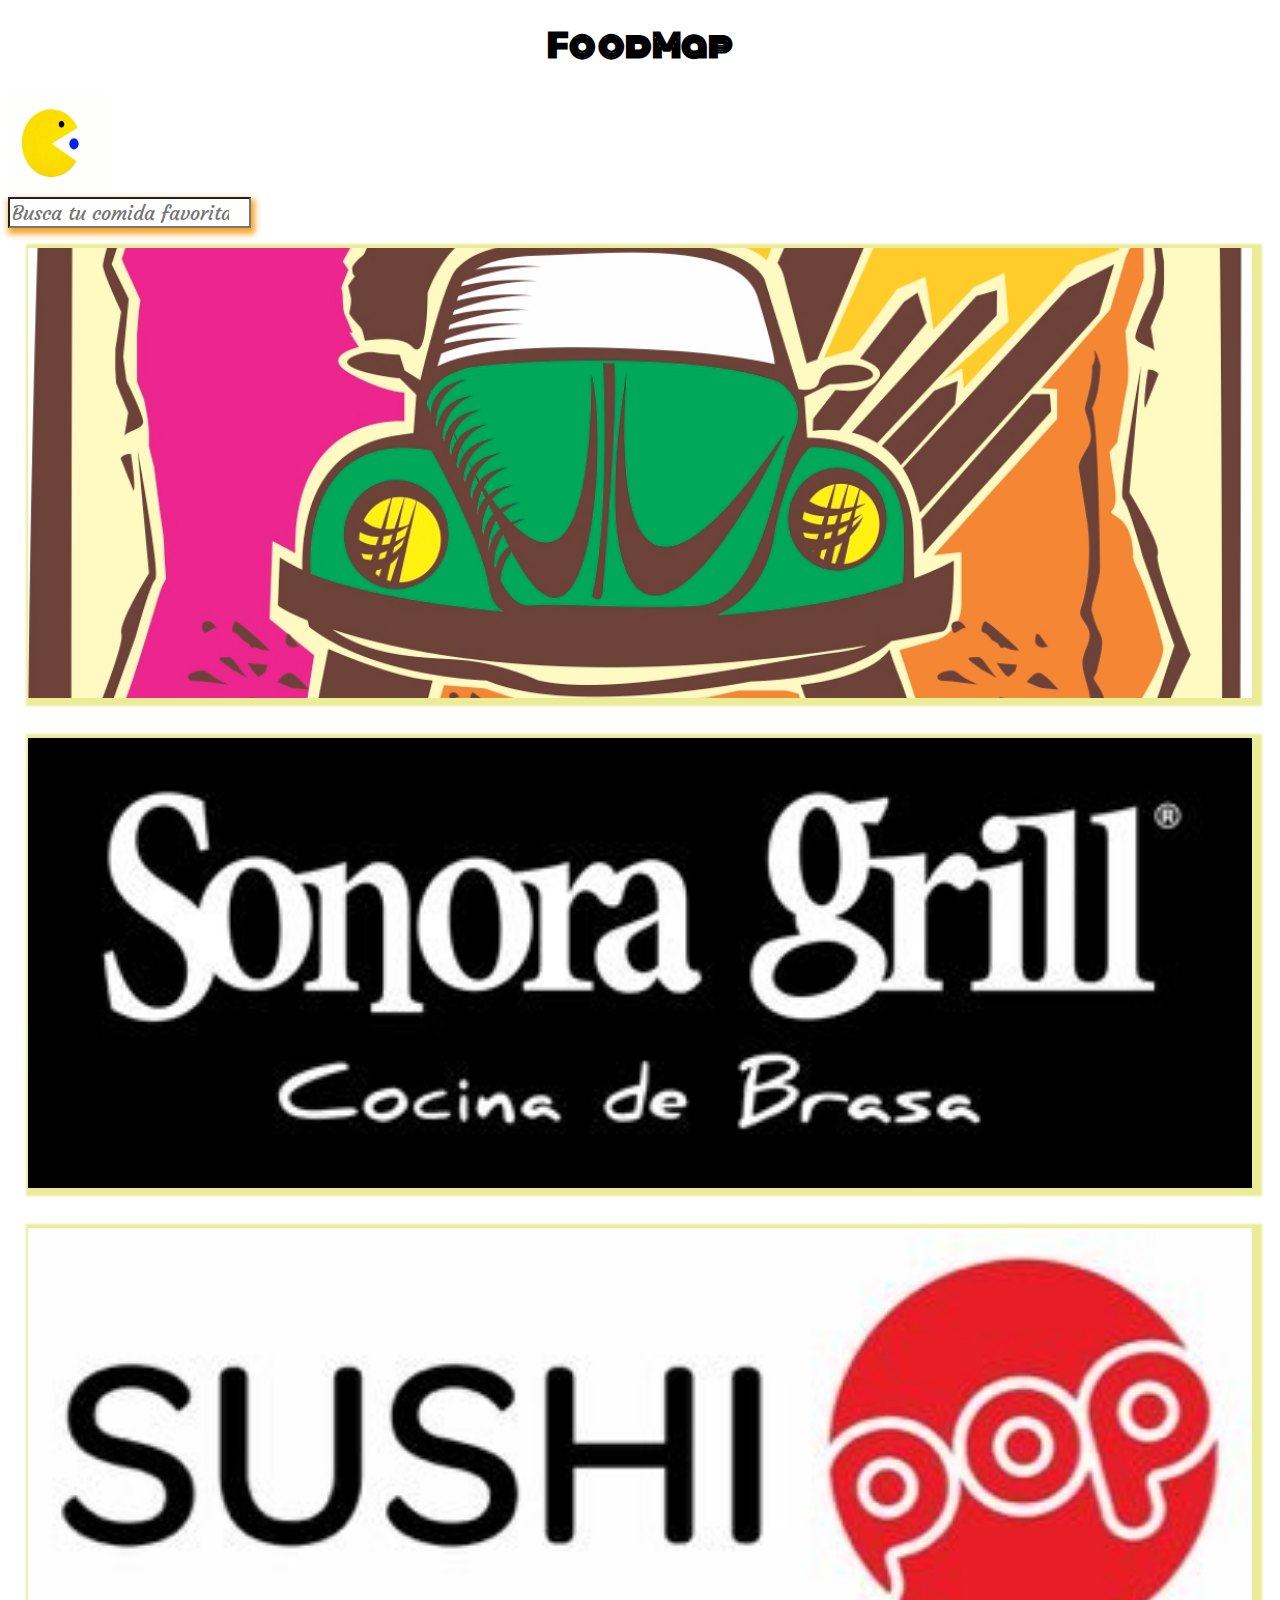
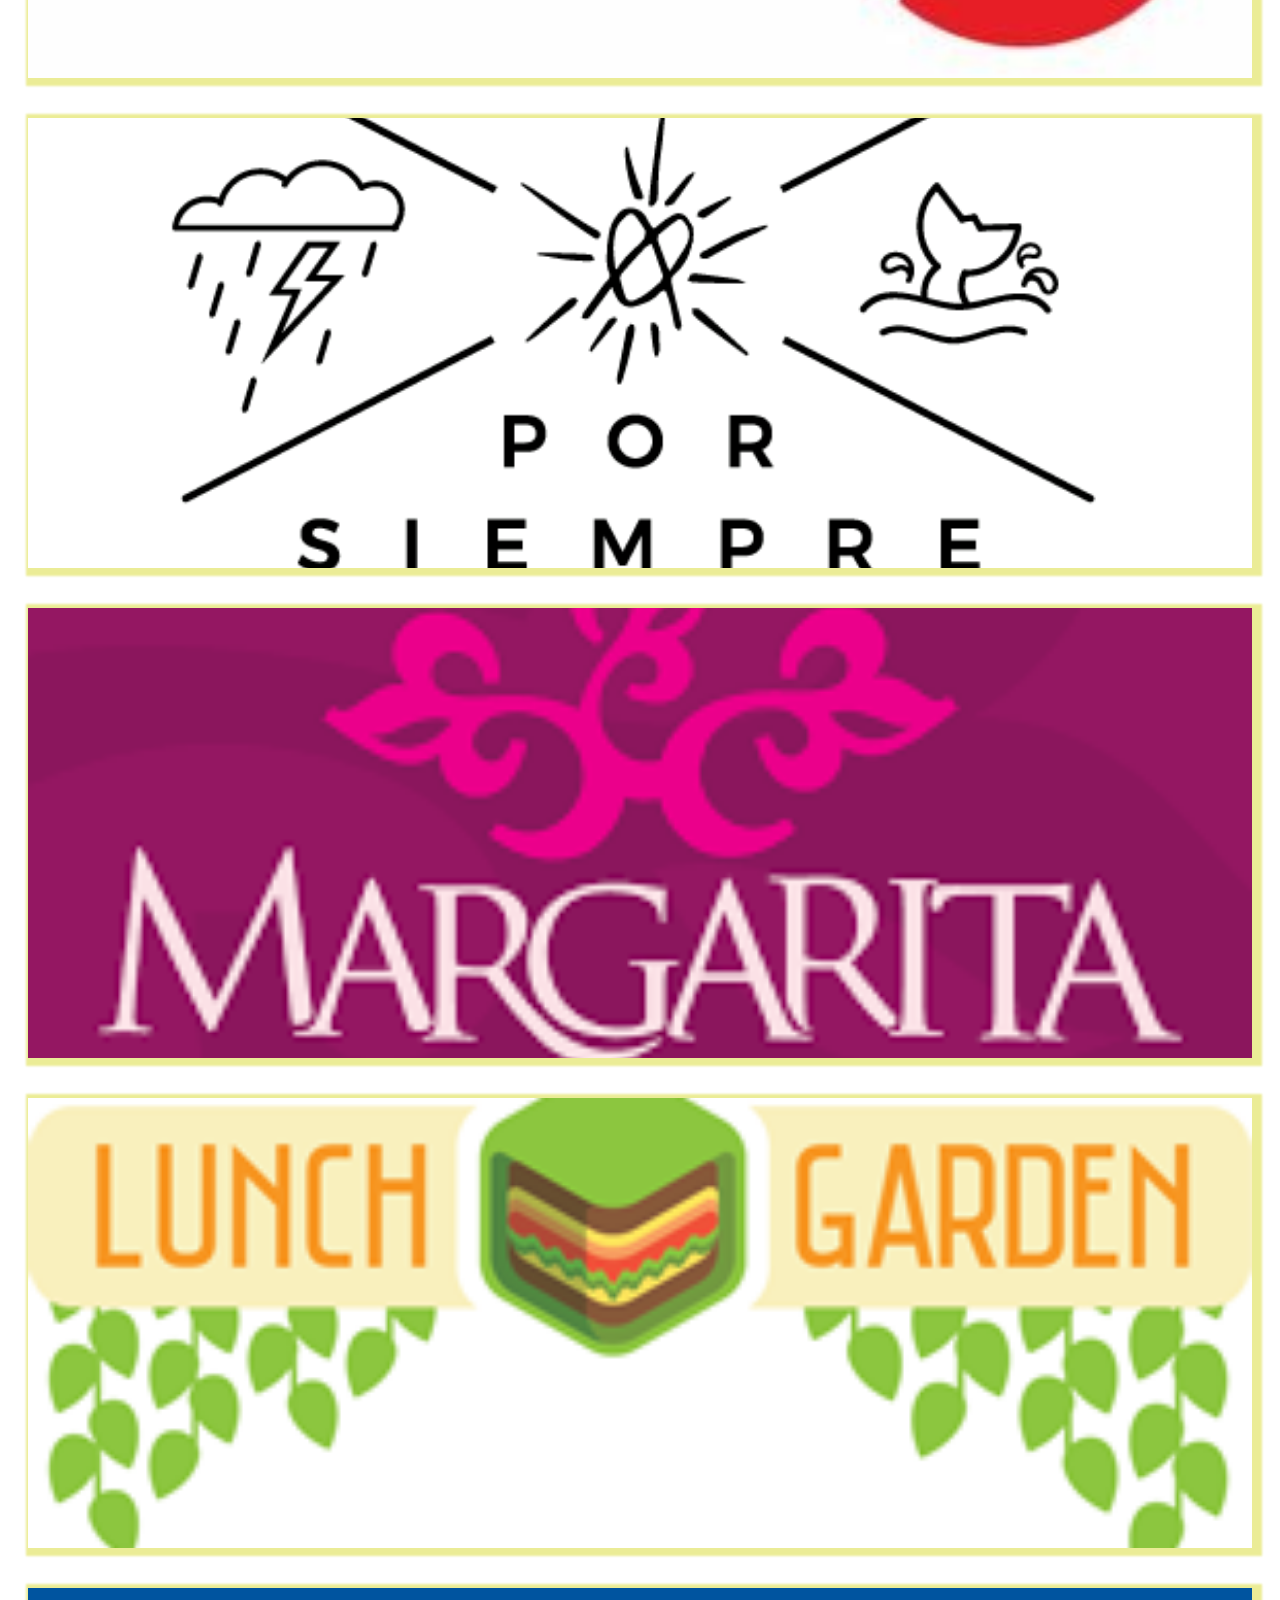
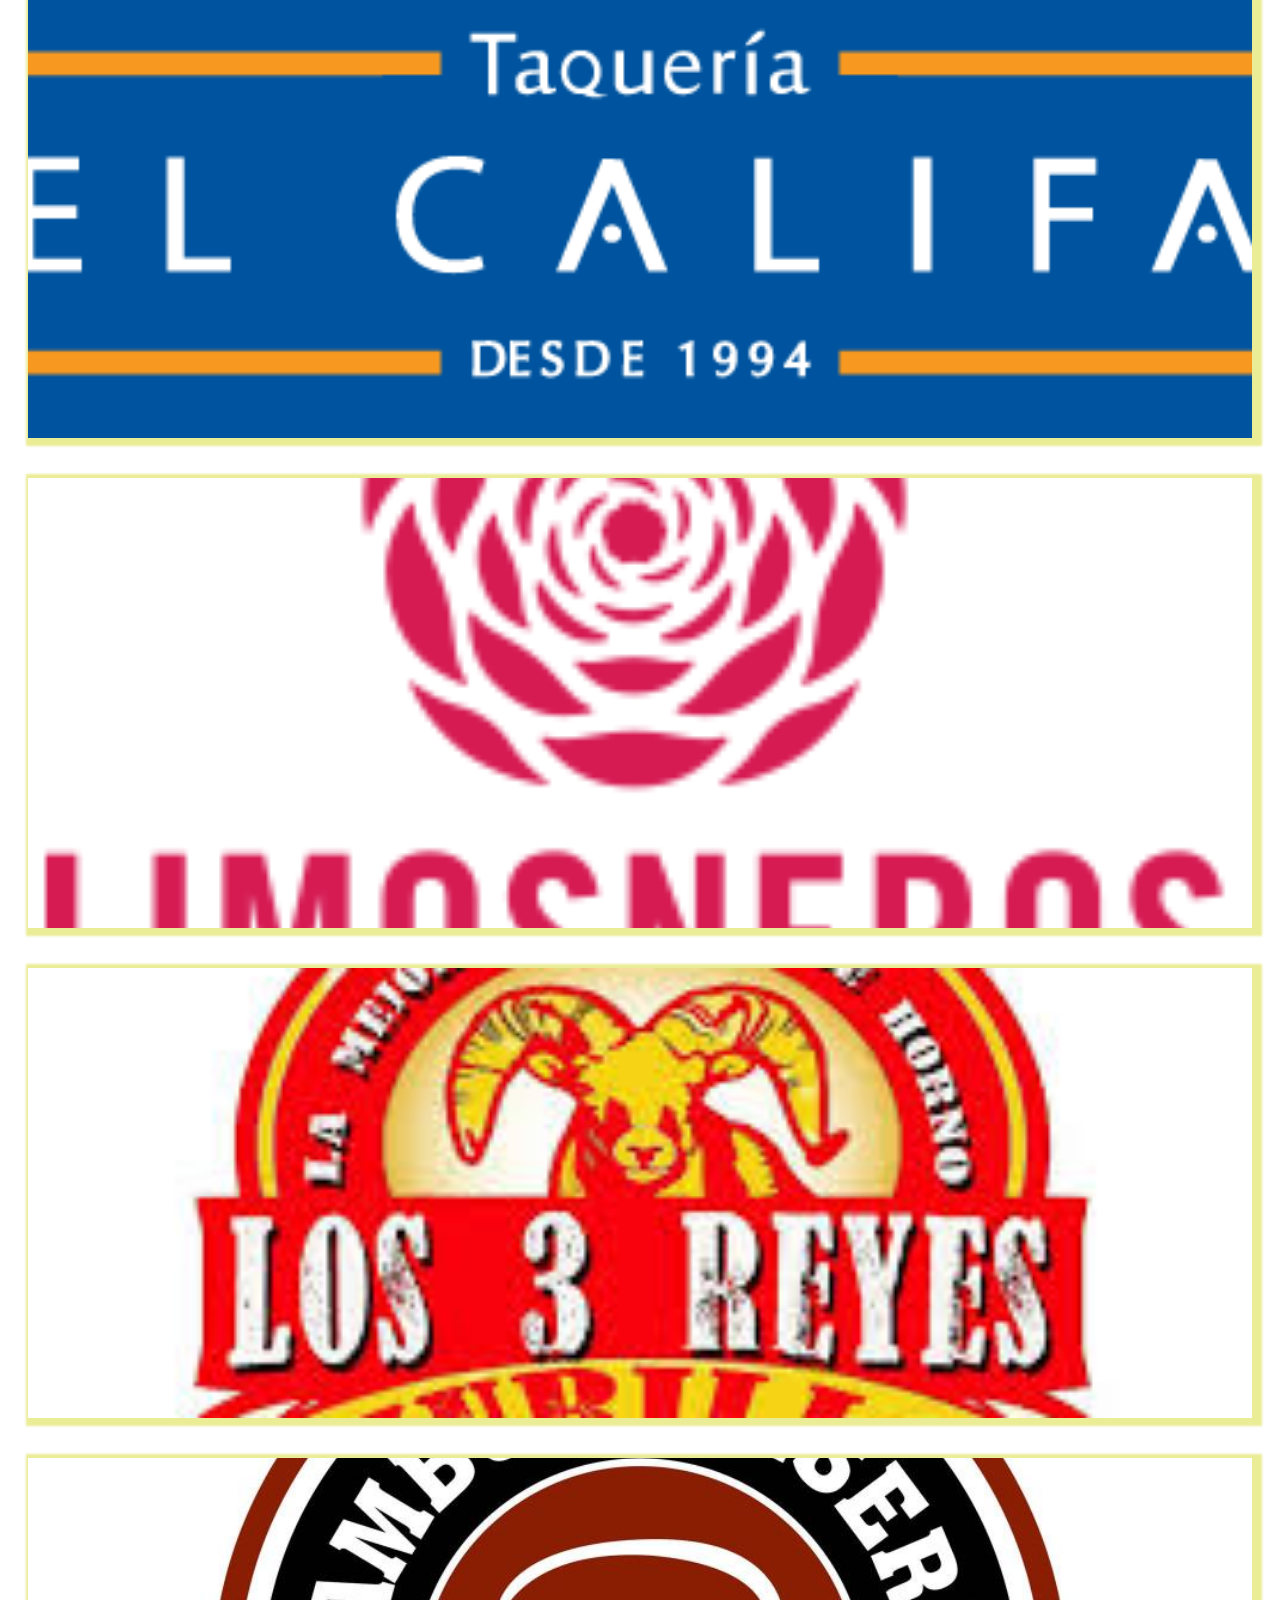
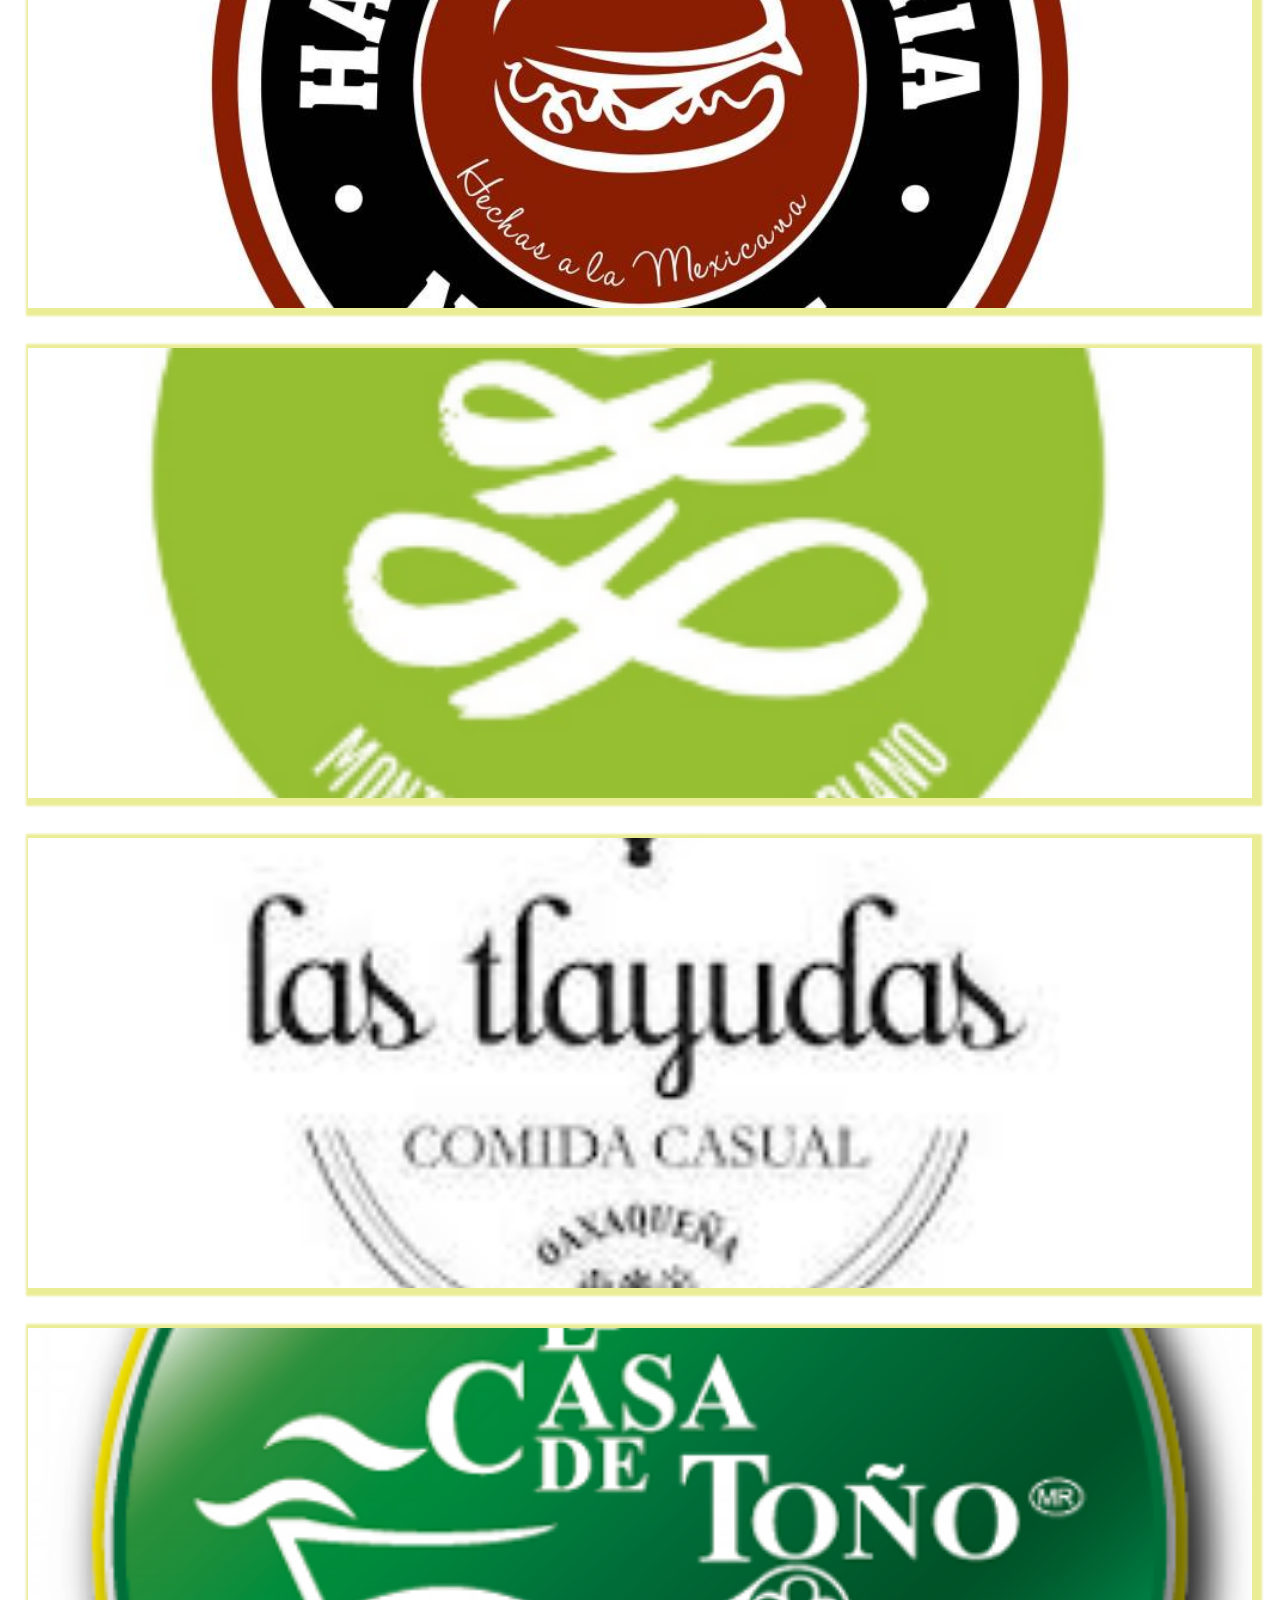
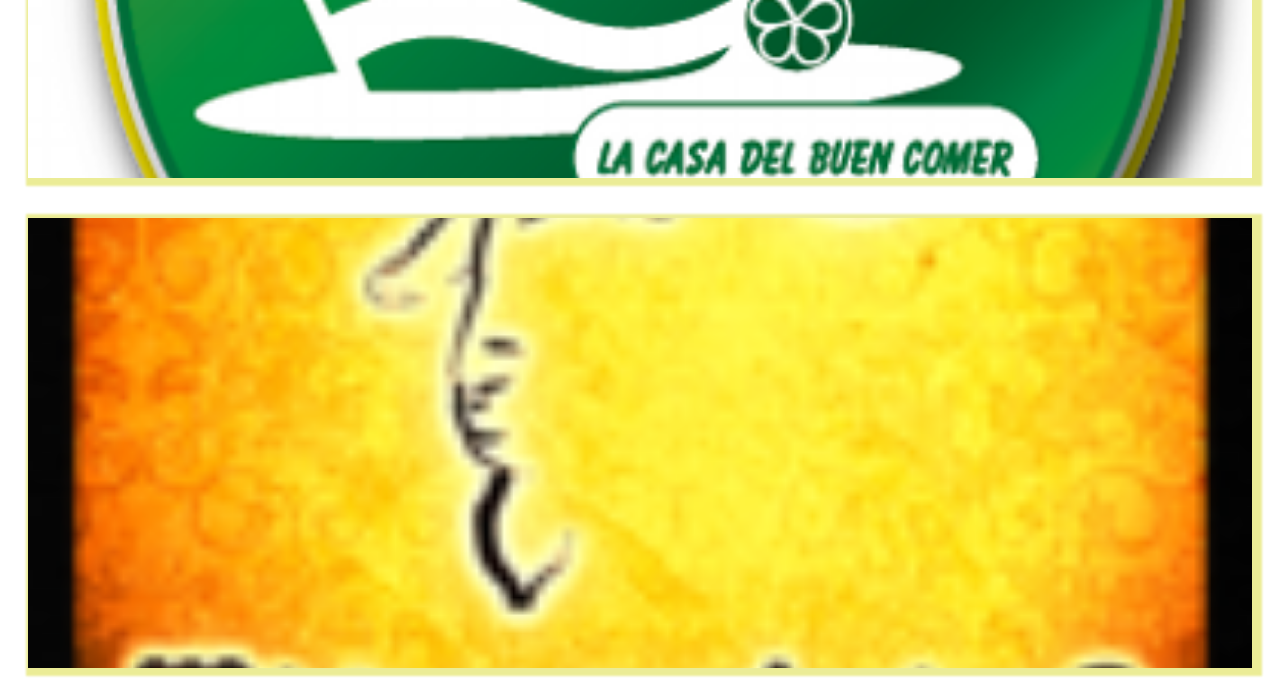
<file: src/views/page.html>
<!DOCTYPE html>
<html lang="es">

<head>
  <meta charset="UTF-8">
  <meta name="viewport" content="width=device-width, initial-scale=1.0">
  <meta http-equiv="X-UA-Compatible" content="ie=edge">
  <link rel="shortcut icon" href="../images/pacmann.png" />
  <link rel="stylesheet" href="https://stackpath.bootstrapcdn.com/bootstrap/4.1.3/css/bootstrap.min.css" integrity="sha384-MCw98/SFnGE8fJT3GXwEOngsV7Zt27NXFoaoApmYm81iuXoPkFOJwJ8ERdknLPMO"
    crossorigin="anonymous">
    <link href="https://fonts.googleapis.com/css?family=Courgette|Raleway" rel="stylesheet">
  <link href="https://fonts.googleapis.com/css?family=Monoton" rel="stylesheet">
  <link rel="stylesheet" href="../css/main.css">
  <title>FoodMap</title>
</head>

<body>
  <div class="container">
    <div class="row">
      <center>
        <h1>FoodMap</h1>
      </center>
      <img src="../images/pacman-gif.gif" class="pacman">
    </div>
    <div>
    <header class="navbar navbar-expand-lg navbar-light bg-light">
      <input id="input-search" class="form-control mr-sm-2" type="search" placeholder="Busca tu comida favorita" aria-label="Buscar comida">
  </div>
    
  </header>

  <!-- Resultados -->
  <section id="results" class="container-fluid">
    <div class="row">
      <div class="col-xs-12 col-sm-10 col-sm-offset-4">
      </div>
    </div>
  </section>
  </div>
  <script src="https://code.jquery.com/jquery-3.2.1.min.js"></script>
  <script type="text/javascript" src="../js/data.js"></script>
  <script type="text/javascript" src="../js/app.js"></script>

</body>

</html>
</file>
<file: src/css/main.css>
/* Site styles */
  * {
    font-family: 'Raleway', sans-serif;
    font-family: 'Courgette', cursive;
  }

  h1 {
      font-family: 'Monoton', cursive;
      text-align: center;
  }

  #input-search {
    text-align: center;
    font-size: 20px;
    color: rgb(3, 29, 48)  ;
    box-shadow: 2px 4px 6px 2px  rgba(243, 156, 18, 0.9);
  }

  .pacman {
    width: 100px;
    height: 100px;
  }
  
  .collection {
    display: block;
    height: 50vh;
    padding: 20px;
  }
  
  .collection a {
    box-shadow: 4px 2px 2px 6px  rgba(208, 211, 8, 0.425);
    width: 100%;
    height: 100%;
    display: inline-block;
    background-size: cover;
    background-position: center;
    cursor: pointer;
    transition: .25s;
    position: relative;
  }
  
  .caption {
    position: absolute;
    display: flex;
    height: 100%;
    width: 100%;
    padding: 10px;
    text-align: center;
    background-color: rgba(250, 174, 174, 0.9);
    opacity: 0;
    justify-content: center;
    flex-flow: column;
    color: rgba(255, 255, 255) ;
    font-size: 1.25em;
  }
  
  @media (max-width: 768px) {
    .collection {
      display: block;
      height: 35vh;
      padding: 20px;
    }
  }
</file>
